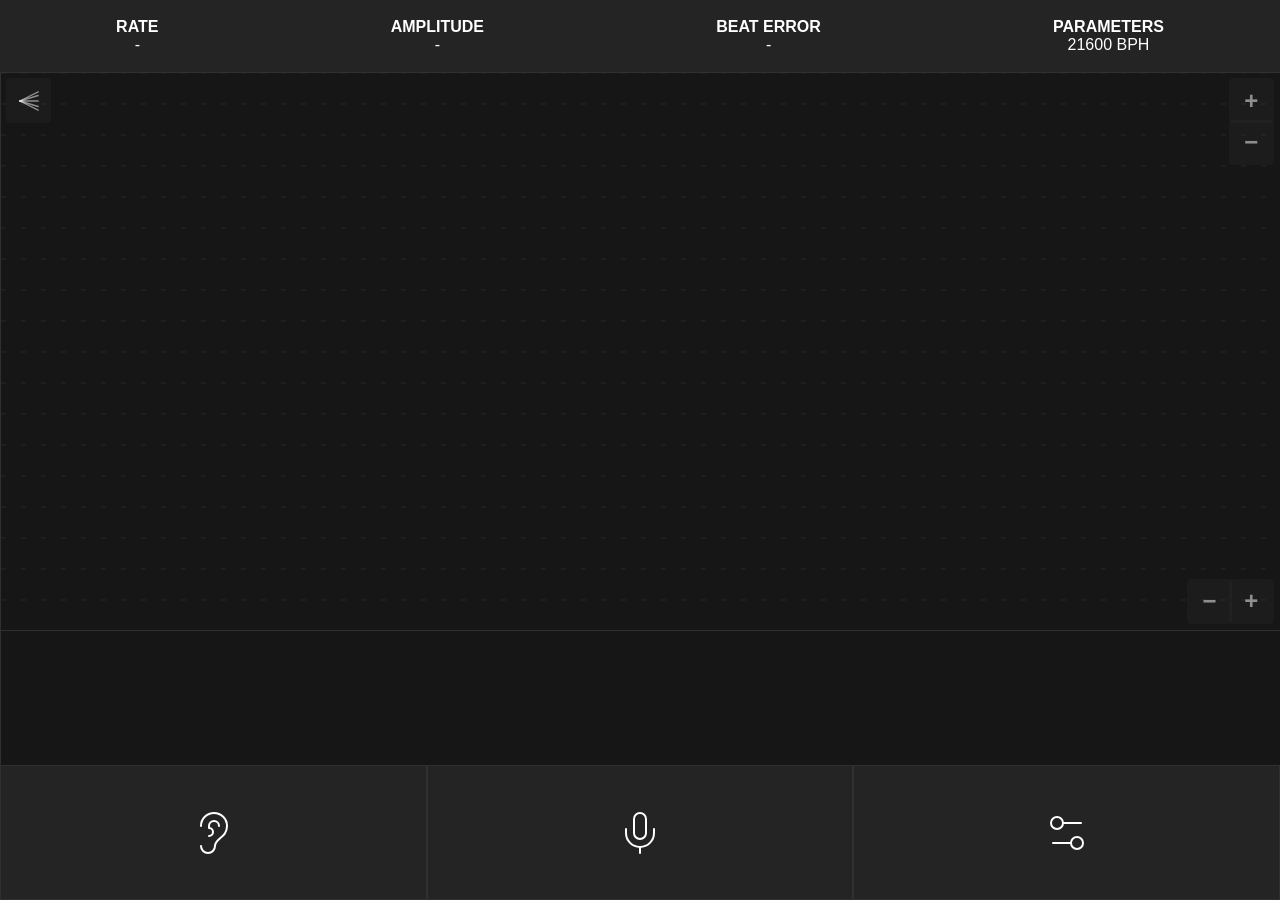
<file: index.html>
<html lang="en">


    <head>
        <!-- Google tag (gtag.js) -->
        <script async src="https://www.googletagmanager.com/gtag/js?id=G-4D3MW5QJZQ"></script>
        <script>
        window.dataLayer = window.dataLayer || [];
        function gtag(){dataLayer.push(arguments);}
        gtag('js', new Date());

        gtag('config', 'G-4D3MW5QJZQ');
        </script>
        <meta charset="UTF-8" />
        <title>Free Online Timegrapher – Test Your Watch Rate & Beat Error | tgrapher.app</title>
        <meta name="description" content="Free browser-based timegrapher. Measure your mechanical watch's rate, beat error and amplitude with your microphone. No install needed.">
        <link rel="canonical" href="https://tgrapher.app/">

        <!-- Social previews -->
        <meta property="og:title" content="Free Online Timegrapher">
        <meta property="og:description" content="Measure watch rate, beat error and amplitude in your browser.">
        <meta property="og:image" content="https://tgrapher.app/preview.png">
      
        <script type="application/ld+json">
        {
          "@context": "https://schema.org",
          "@type": "WebApplication",
          "name": "tgrapher.app",
          "applicationCategory": "UtilitiesApplication",
          "operatingSystem": "Any (web browser)",
          "offers": { "@type": "Offer", "price": "0", "priceCurrency": "USD" }
        }
        </script>
        
        <meta name="viewport" content="width=device-width, initial-scale=1.0, maximum-scale=1, user-scalable=no">
        <meta name="theme-color" content="#000000" media="(prefers-color-scheme: dark)">
        <meta name="mobile-web-app-capable" content="yes">
        <meta name="apple-mobile-web-app-capable" content="yes">
        <link rel="stylesheet" href="style.css" type="text/css">
        <link rel="manifest" href="manifest.json">
        <script src="custom_elements.js"></script>
    </head>



    <body>
    <div style="height: 100%">
        <div class="node horizontal">
            <div class="node vertical stats-top-panel">
                <div class="child top-panel-field">
                    <div>
                        <span class="bold">RATE</span>
                        <span class="stat-value" id="display-rate">-</span>
                    </div>
                </div>
                <div class="child top-panel-field">
                    <div>
                        <span class="bold">AMPLITUDE</span>
                        <span class="stat-value" id="display-amplitude">-</span>
                    </div>
                </div>
                <div class="child top-panel-field">
                    <div>
                        <span class="bold">BEAT ERROR</span>
                        <span class="stat-value" id="display-beat-error">-</span>
                    </div>
                </div>
                <div class="child top-panel-field">
                    <div>
                        <span class="bold">PARAMETERS</span>
                        <span class="stat-value" id="display-parameters">-</span>
                    </div>
                </div>
            </div> 
            
            <div class="beat-plot-container">
                <canvas id="beat-plot-canvas" class="child leaf"></canvas>
                <!-- Slope fan / drag toggle button (upper-left) -->
                <button id="slope-fan-button" class="beat-plot-zoom-button" title="Toggle reference slopes &amp; drag">
                  <svg xmlns="http://www.w3.org/2000/svg" width="22" height="22" viewBox="0 0 24 24" fill="none" stroke="currentColor" stroke-width="1.5" stroke-linecap="round">
                    <line x1="2" y1="12" x2="22" y2="12"/>
                    <line x1="2" y1="12" x2="22" y2="6"/>
                    <line x1="2" y1="12" x2="22" y2="18"/>
                    <line x1="2" y1="12" x2="22" y2="2"/>
                    <line x1="2" y1="12" x2="22" y2="22"/>
                  </svg>
                </button>
                <!-- Zoom control buttons grouped in right corner -->
                <!-- Y subdivision controls - vertical pair at top-right (+ on top, − below) -->
                <button id="y-plus-button" class="beat-plot-zoom-button" title="Zoom in (amplitude)">
                    <span>+</span>
                </button>
                <button id="y-minus-button" class="beat-plot-zoom-button" title="Zoom out (amplitude)">
                    <span>−</span>
                </button>
                <!-- X subdivision controls - horizontal pair at bottom-right -->
                <button id="x-minus-button" class="beat-plot-zoom-button" title="Zoom out (time)">
                    <span>−</span>
                </button>
                <button id="x-plus-button" class="beat-plot-zoom-button" title="Zoom in (time)">
                    <span>+</span>
                </button>
            </div>

            <div class="beat-profile-panel">
                <div class="node vertical">
                    <canvas id="beat-profile-canvas" class="child leaf"></canvas>
                </div>
            </div>

            <div class="button-row child">
                <div class="node vertical">
                    <button id="auto-detect-button" class="child leaf">
                        <svg xmlns="http://www.w3.org/2000/svg" width="24" height="24" viewBox="0 0 24 24" fill="none" stroke="currentColor" stroke-width="1" stroke-linecap="round" stroke-linejoin="round" class="button-row-icon"><path d="M6 8.5a6.5 6.5 0 1 1 13 0c0 6-6 6-6 10a3.5 3.5 0 1 1-7 0"/><path d="M15 8.5a2.5 2.5 0 0 0-5 0v1a2 2 0 1 1 0 4"/></svg>
                    </button>
                    <button id="record-button" class="child leaf">
                        <svg xmlns="http://www.w3.org/2000/svg" width="24" height="24" viewBox="0 0 24 24" fill="none" stroke="currentColor" stroke-width="1" stroke-linecap="round" stroke-linejoin="round" class="button-row-icon"><path d="M12 19v3"/><path d="M19 10v2a7 7 0 0 1-14 0v-2"/><rect x="9" y="2" width="6" height="13" rx="3"/></svg>
                    </button>
                    <button id="settings-button" class="child leaf">
                        <svg xmlns="http://www.w3.org/2000/svg" width="24" height="24" viewBox="0 0 24 24" fill="none" stroke="currentColor" stroke-width="1" stroke-linecap="round" stroke-linejoin="round" class="button-row-icon"><path d="M14 17H5"/><path d="M19 7h-9"/><circle cx="17" cy="17" r="3"/><circle cx="7" cy="7" r="3"/></svg>
                    </button>
                </div>
            </div>
        </div>
    </div>

    <!-- settings menu -->
    <settings-menu id="settings-menu"></settings-menu>

    <!-- widget container -->    
    <widget-container id="widget-container"></widget-container>

    <!-- beat rate detection in progress -->       
    <div id="beat-rate-detection-notifier" class="beat-rate-detection-notifier">DETECTING BEAT RATE<div id="in-progress-dots">...</div></div>

    <!-- beat rate detection done -->       
    <div id="beat-rate-detection-done-notifier" class="beat-rate-detection-notifier"><span id="estimated-beat-rate-display">-</span> BPH</div>


    <!-- register service worker -->  
    <script>
    if ('serviceWorker' in navigator) {
    window.addEventListener('load', () => {
        navigator.serviceWorker.register('service-worker.js')
        .then(registration => {
            console.log('Service Worker registered successfully:', registration.scope);
            
            // Optional: Check for updates periodically
            registration.addEventListener('updatefound', () => {
            const newWorker = registration.installing;
            newWorker.addEventListener('statechange', () => {
                if (newWorker.state === 'activated') {
                console.log('New service worker activated');
                // You could show a notification to the user here
                }
            });
            });
        })
        .catch(error => {
            console.log('Service Worker registration failed:', error);
        });
    });
    }
    </script>

    </body>

    <!-- Load WASM module first -->
    <script src="timegrapher.js" defer></script>

    <!-- Load other scripts -->
    <script src="beatbuffer.js" defer></script>
    <script src="visualization.js" defer></script>
    <script src="ui.js" defer></script>  
    <script type="module" src="webaudio.js"></script>  


</html>
</file>
<file: style.css>
* {
    -webkit-user-select: none;
    -moz-user-select: none;
    -ms-user-select: none;
    user-select: none;
    touch-action: manipulation;
    -webkit-tap-highlight-color: rgba(0,0,0,0);
}

:root {
    --stats-top-panel-height: 8%;
    --beat-profile-plot-height: 15%;
    --button-row-height: 15%;
    --border-color: #303030;
    --bg-color: rgb(22, 22, 22);
    --bg-color-light: #242424;
    --text-hint: #747474;
    --text-secondary: #c5c5c5;
}

html {
    height: -webkit-fill-available;
    user-select: none;
    -webkit-user-select: none
}

.beat-plot-container {
    flex: 0 0 62%;
    width: 100%;
    display: flex;
    min-height: 0;
    overflow: hidden;
    position: relative;
}

.beat-plot-zoom-button {
    position: absolute;
    width: 2.8rem;
    height: 2.8rem;
    border: none;
    background-color: rgba(80, 80, 80, 0.1);
    color: rgba(255, 255, 255, 0.5);
    font-size: 1.5rem;
    font-weight: bold;
    cursor: pointer;
    display: flex;
    align-items: center;
    justify-content: center;
    border-radius: 4px;
    transition: background-color 0.2s;
    z-index: 10;
    touch-action: manipulation;
    -webkit-user-select: none;
    user-select: none;
}

@media (hover: hover) {
    .beat-plot-zoom-button:hover {
        background-color: rgba(120, 120, 120, 0.5);
    }
}

.beat-plot-zoom-button:active {
    background-color: rgba(150, 150, 150, 0.6);
}

/* Y subdivision buttons (vertical pair at top-right) */
#y-plus-button {
    top: 0.4rem;
    right: 0.4rem;
}

#y-minus-button {
    top: 3rem;
    right: 0.4rem;
}

/* X subdivision buttons (horizontal pair at bottom-right) */
/* Slope fan toggle button (upper-left) */
#slope-fan-button {
    top: 0.4rem;
    left: 0.4rem;
}

#slope-fan-button.active {
    background-color: rgba(100, 180, 255, 0.25);
    color: rgba(100, 180, 255, 0.9);
}

/* X subdivision buttons (horizontal pair at bottom-right) */
#x-minus-button {
    bottom: 0.4rem;
    right: 3rem;
}

#x-plus-button {
    bottom: 0.4rem;
    right: 0.4rem;
}

canvas {
    display: flex;
    flex: 0 0 auto;
    border: none;
    /* border: 1px solid black; */
    width: 100%;
    height: 100%
}


/* Nested splits */

.node {
    display: flex;
    border: none;
    /* border: 1px solid black; */
    width: 100%;
    height: 100%;
    overflow: hidden;
}

.horizontal {
    flex-direction: column;
}

.vertical {
    flex-direction: row;
}

.child {
    flex-grow: 1;
    min-height: 0;
    min-width: 0;
    position: relative;
    height: 100%;
    width: 100%
}

.top-panel-field {
    width: auto;
    display: flex;
    align-items: center;
    justify-content: center
}

.top-panel-field > div {
    width: 100%;
    text-align: center;
}

.top-panel-field .bold,
.top-panel-field .stat-value {
    display: block;
}

.stat-value {
    white-space: nowrap;
    font-variant-numeric: tabular-nums;
    overflow: hidden; 
    text-overflow: ellipsis
}

.auto-height {
    height: auto;
}


.leaf {
    border: 1px solid var(--border-color);
}

/* --- */

body {
    overflow: hidden;
    font-family: Gauge, sans-serif;
    background: #fff;
    margin: 0;
    height: 100dvh; 
    min-height: -webkit-fill-available;
    color: white; /* text color */
    border: none;
    background-color: var(--bg-color);
}

/* Stats top panel */

.stats-top-panel {
    flex: 0 0 var(--stats-top-panel-height);
    justify-content: space-around;
    align-items: center;
    min-height: 10px;
    font-size: 1rem;
    background: var(--bg-color-light);
    text-align: center;
    min-width: 6ch; /* Adjust based on expected digit count */
}

.bold {
    font-weight: bold;
}


/* Beat profile panel */

.beat-profile-panel {
    flex: 0 0 var(--beat-profile-plot-height);
    height: var(--beat-profile-plot-height);
    width: auto;
}

/* Buttons */

.button-row {
    flex: 0 0 var(--button-row-height);
}

.button-row button {
    appearance: none;
    -webkit-appearance: none;
    -webkit-tap-highlight-color: transparent;
    -webkit-user-select: none;
    user-select: none;
    background: var(--bg-color-light);
    color: white;
}

.button-row button:active {
    background-size: 6vh;
}

.button-row button svg {
    scale: 200%;
}

.button-row button:active svg {
    scale: 220%;
}

.button-row .recording-active svg {
    color: red;
}

.button-row .autodetection-active svg {
    color: green;
}



/* settings menu */



.settings-menu {
    position: fixed;
    top: 50%;
    left: 50%;
    transform: translate(-50%, -50%);
    background: var(--bg-color-light);
    color: var(--text-muted);
    border: 2px solid var(--border-color);
    border-radius: 8px;
    z-index: 1000;
    width: 90%;
    max-width: 400px;
    font-family: sans-serif;
}

.settings-menu-content {
    padding: 20px;
    position: relative;
}
.settings-item {
    display: flex;
    justify-content: space-between;
    align-items: center;
    padding: 15px 0;
    border-bottom: 2px solid var(--border-color);
    cursor: pointer;
    touch-action: manipulation;
}
.settings-item:last-child {
    border-bottom: none;
}
.settings-item:hover {
    background: rgba(255,255,255,0.05);
}
.label {
    font-weight: bold;
    flex-grow: 1;
    font-size: 16px;
}
.value {
    color: var(--text-secondary);
    margin-right: 15px;
    font-size: 16px;
}
.arrow {
    color: var(--text-secondary);
    font-size: 14px;
}
.close-set-btn {
    position: absolute;
    top: 5px;
    right: 10px;
    background: transparent;
    border: none;
    font-size: 18px;
    cursor: pointer;
    color: #c5c5c5;
}

/* adopted from the shared stylesheets for widgets */


.title {
font-size: 18px;
text-align: center;
margin-bottom: 20px;
}
.value-display {
min-width: 7ch;
font-variant-numeric: tabular-nums;
font-size: 36px;
text-align: center;
margin: 20px 0;
}
.value-display.swipe-to-set {
cursor: ns-resize;
user-select: none;
padding: 20px;
border: 2px dashed transparent;
border-radius: 8px;
}
.value-display.swipe-to-set:hover {
border-color: var(--border-color);
}
.option {
background: none;
border: none;
padding: 12px;
cursor: pointer;
text-align: center;
touch-action: manipulation;
font-size: 14px;
user-select: none;
color: var(--text-secondary);
min-width: 170px; /* ensure enough height */
}
.text-left-align {
text-align: left !important;
}

.option:hover {
background: var(--bg-hover);
}

.option.selected {
background: none;
border-color: var(--border-color);
color: var(--text-primary);
}

.back-btn {
background: none;
color: var(--text-primary);
border: none;
padding: 10px;
cursor: pointer;
font-size: 12px;
width: 100%;
margin-top: 20px;
touch-action: manipulation;
}

.widget {
background: var(--bg-color-light);
border: 2px solid var(--border-color);
border-radius: 8px;
padding: 20px;
width: 90%;
max-width: 350px;
box-shadow: 0 0 15px var(--shadow);
font-family: sans-serif;
}

.drag-hint {
text-align: center;

font-size: 14px;
color: var(--text-hint);
margin: 10px 0;
}

.beat-rate-detection-notifier {
background: var(--bg-color-light);
font-family: sans-serif;
text-align: center;
border: 2px solid var(--border-color);
border-radius: 8px;
position: fixed;
top: 50%;
left: 50%;
transform: translate(-50%,-50%);
z-index: 1001;
display: none;
padding: 2%;
}

.beat-rate-detection-notifier div {
    text-align: center;
}
</file>
<file: test/style.css>
* {
    -webkit-user-select: none;
    -moz-user-select: none;
    -ms-user-select: none;
    user-select: none;
    touch-action: manipulation;
    -webkit-tap-highlight-color: rgba(0,0,0,0);
}

:root {
    --stats-top-panel-height: 8%;
    --beat-profile-plot-height: 15%;
    --button-row-height: 15%;
    --border-color: #303030;
    --bg-color: rgb(22, 22, 22);
    --bg-color-light: #242424;
    --text-hint: #747474;
    --text-secondary: #c5c5c5;
}

html {
    height: -webkit-fill-available;
    user-select: none;
    -webkit-user-select: none
}

.beat-plot-container {
    flex: 0 0 62%;
    width: 100%;
    display: flex;
    min-height: 0;
    overflow: hidden;
    position: relative;
}

.beat-plot-zoom-button {
    position: absolute;
    width: 2.8rem;
    height: 2.8rem;
    border: none;
    background-color: rgba(80, 80, 80, 0.1);
    color: rgba(255, 255, 255, 0.5);
    font-size: 1.5rem;
    font-weight: bold;
    cursor: pointer;
    display: flex;
    align-items: center;
    justify-content: center;
    border-radius: 4px;
    transition: background-color 0.2s;
    z-index: 10;
    touch-action: manipulation;
    -webkit-user-select: none;
    user-select: none;
}

@media (hover: hover) {
    .beat-plot-zoom-button:hover {
        background-color: rgba(120, 120, 120, 0.5);
    }
}

.beat-plot-zoom-button:active {
    background-color: rgba(150, 150, 150, 0.6);
}

/* Y subdivision buttons (vertical pair at top-right) */
#y-plus-button {
    top: 0.4rem;
    right: 0.4rem;
}

#y-minus-button {
    top: 3rem;
    right: 0.4rem;
}

/* X subdivision buttons (horizontal pair at bottom-right) */
/* Slope fan toggle button (upper-left) */
#slope-fan-button {
    top: 0.4rem;
    left: 0.4rem;
}

#slope-fan-button.active {
    background-color: rgba(100, 180, 255, 0.25);
    color: rgba(100, 180, 255, 0.9);
}

/* X subdivision buttons (horizontal pair at bottom-right) */
#x-minus-button {
    bottom: 0.4rem;
    right: 3rem;
}

#x-plus-button {
    bottom: 0.4rem;
    right: 0.4rem;
}

canvas {
    display: flex;
    flex: 0 0 auto;
    border: none;
    /* border: 1px solid black; */
    width: 100%;
    height: 100%
}


/* Nested splits */

.node {
    display: flex;
    border: none;
    /* border: 1px solid black; */
    width: 100%;
    height: 100%;
    overflow: hidden;
}

.horizontal {
    flex-direction: column;
}

.vertical {
    flex-direction: row;
}

.child {
    flex-grow: 1;
    min-height: 0;
    min-width: 0;
    position: relative;
    height: 100%;
    width: 100%
}

.top-panel-field {
    width: auto;
    display: flex;
    align-items: center;
    justify-content: center
}

.top-panel-field > div {
    width: 100%;
    text-align: center;
}

.top-panel-field .bold,
.top-panel-field .stat-value {
    display: block;
}

.stat-value {
    white-space: nowrap;
    font-variant-numeric: tabular-nums;
    overflow: hidden; 
    text-overflow: ellipsis
}

.auto-height {
    height: auto;
}


.leaf {
    border: 1px solid var(--border-color);
}

/* --- */

body {
    overflow: hidden;
    font-family: Gauge, sans-serif;
    background: #fff;
    margin: 0;
    height: 100dvh; 
    min-height: -webkit-fill-available;
    color: white; /* text color */
    border: none;
    background-color: var(--bg-color);
}

/* Stats top panel */

.stats-top-panel {
    flex: 0 0 var(--stats-top-panel-height);
    justify-content: space-around;
    align-items: center;
    min-height: 10px;
    font-size: 1rem;
    background: var(--bg-color-light);
    text-align: center;
    min-width: 6ch; /* Adjust based on expected digit count */
}

.bold {
    font-weight: bold;
}


/* Beat profile panel */

.beat-profile-panel {
    flex: 0 0 var(--beat-profile-plot-height);
    height: var(--beat-profile-plot-height);
    width: auto;
}

/* Buttons */

.button-row {
    flex: 0 0 var(--button-row-height);
}

.button-row button {
    appearance: none;
    -webkit-appearance: none;
    -webkit-tap-highlight-color: transparent;
    -webkit-user-select: none;
    user-select: none;
    background: var(--bg-color-light);
    color: white;
}

.button-row button:active {
    background-size: 6vh;
}

.button-row button svg {
    scale: 200%;
}

.button-row button:active svg {
    scale: 220%;
}

.button-row .recording-active svg {
    color: red;
}

.button-row .autodetection-active svg {
    color: green;
}



/* settings menu */



.settings-menu {
    position: fixed;
    top: 50%;
    left: 50%;
    transform: translate(-50%, -50%);
    background: var(--bg-color-light);
    color: var(--text-muted);
    border: 2px solid var(--border-color);
    border-radius: 8px;
    z-index: 1000;
    width: 90%;
    max-width: 400px;
    font-family: sans-serif;
}

.settings-menu-content {
    padding: 20px;
    position: relative;
}
.settings-item {
    display: flex;
    justify-content: space-between;
    align-items: center;
    padding: 15px 0;
    border-bottom: 2px solid var(--border-color);
    cursor: pointer;
    touch-action: manipulation;
}
.settings-item:last-child {
    border-bottom: none;
}
.settings-item:hover {
    background: rgba(255,255,255,0.05);
}
.label {
    font-weight: bold;
    flex-grow: 1;
    font-size: 16px;
}
.value {
    color: var(--text-secondary);
    margin-right: 15px;
    font-size: 16px;
}
.arrow {
    color: var(--text-secondary);
    font-size: 14px;
}
.close-set-btn {
    position: absolute;
    top: 5px;
    right: 10px;
    background: transparent;
    border: none;
    font-size: 18px;
    cursor: pointer;
    color: #c5c5c5;
}

/* adopted from the shared stylesheets for widgets */


.title {
font-size: 18px;
text-align: center;
margin-bottom: 20px;
}
.value-display {
min-width: 7ch;
font-variant-numeric: tabular-nums;
font-size: 36px;
text-align: center;
margin: 20px 0;
}
.value-display.swipe-to-set {
cursor: ns-resize;
user-select: none;
padding: 20px;
border: 2px dashed transparent;
border-radius: 8px;
}
.value-display.swipe-to-set:hover {
border-color: var(--border-color);
}
.option {
background: none;
border: none;
padding: 12px;
cursor: pointer;
text-align: center;
touch-action: manipulation;
font-size: 14px;
user-select: none;
color: var(--text-secondary);
min-width: 170px; /* ensure enough height */
}
.text-left-align {
text-align: left !important;
}

.option:hover {
background: var(--bg-hover);
}

.option.selected {
background: none;
border-color: var(--border-color);
color: var(--text-primary);
}

.back-btn {
background: none;
color: var(--text-primary);
border: none;
padding: 10px;
cursor: pointer;
font-size: 12px;
width: 100%;
margin-top: 20px;
touch-action: manipulation;
}

.widget {
background: var(--bg-color-light);
border: 2px solid var(--border-color);
border-radius: 8px;
padding: 20px;
width: 90%;
max-width: 350px;
box-shadow: 0 0 15px var(--shadow);
font-family: sans-serif;
}

.drag-hint {
text-align: center;

font-size: 14px;
color: var(--text-hint);
margin: 10px 0;
}

.beat-rate-detection-notifier {
background: var(--bg-color-light);
font-family: sans-serif;
text-align: center;
border: 2px solid var(--border-color);
border-radius: 8px;
position: fixed;
top: 50%;
left: 50%;
transform: translate(-50%,-50%);
z-index: 1001;
display: none;
padding: 2%;
}

.beat-rate-detection-notifier div {
    text-align: center;
}
</file>
